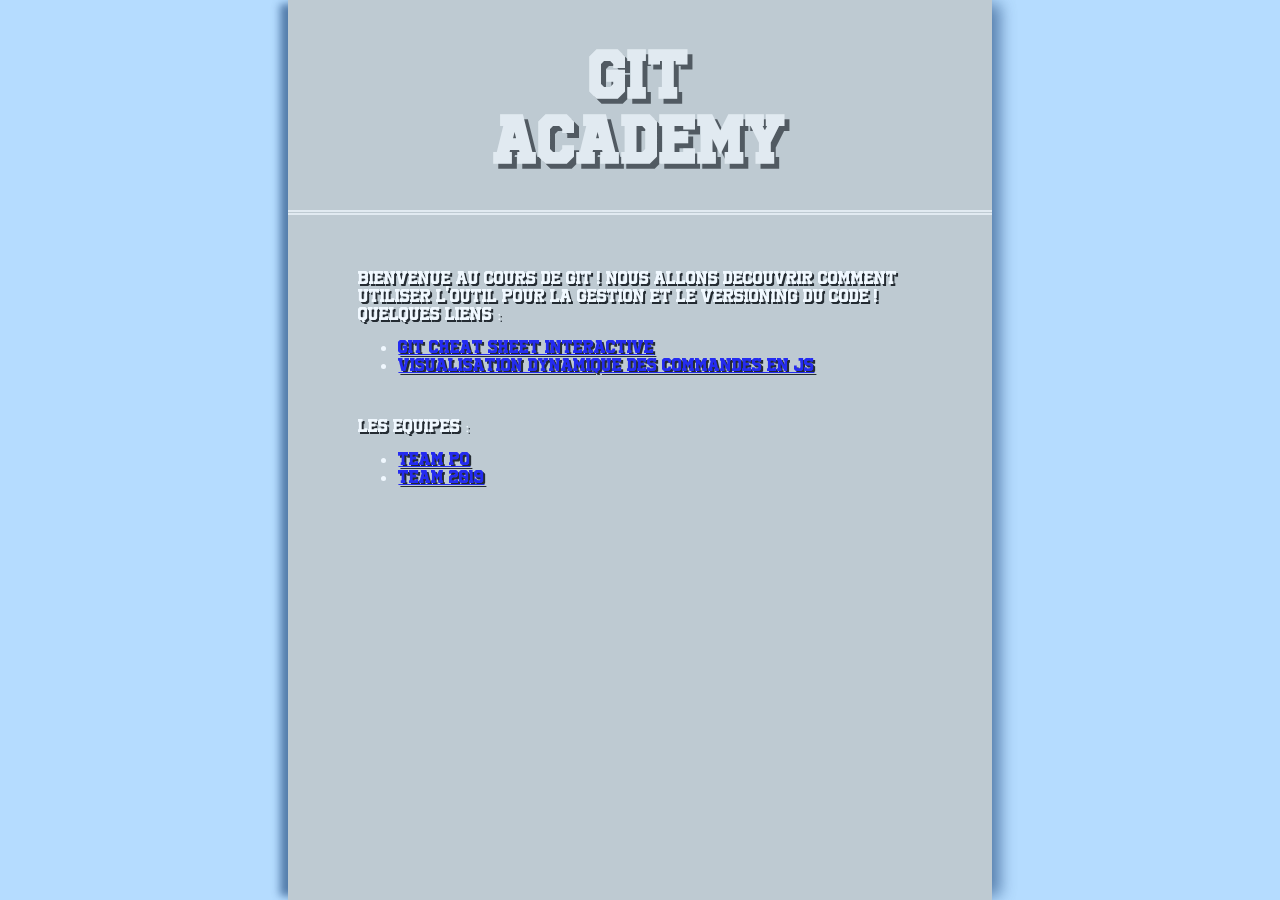
<file: index.html>
<html>
	<head>
		<link rel="stylesheet" type="text/css" href="css/main.css">
	</head>
	<body>
		<div id="main">
			<h2 id="mainTitle">Git<br/>Academy</h2>
			<div id="mainText">
				<p id="intro">Bienvenue au cours de Git ! Nous allons decouvrir comment utiliser l'outil pour la gestion et le versioning du code !
				<br/>
				Quelques liens : 
				<ul>
					<li><a href="https://ndpsoftware.com/git-cheatsheet.html">Git Cheat Sheet interactive</a></li>
					<li><a href="https://onlywei.github.io/explain-git-with-d3/">Visualisation dynamique des commandes en JS</a></li>
				</ul></p>
				<br/>
				<p id="teams">Les equipes :
				<ul>
					<li><a href="teams/po.html">Team PO</a></li>
					<li><a href="teams/team2019.html">Team 2019</a></li>
				</ul></p>
			</div>
		</div>
	</body>
</html>
</file>
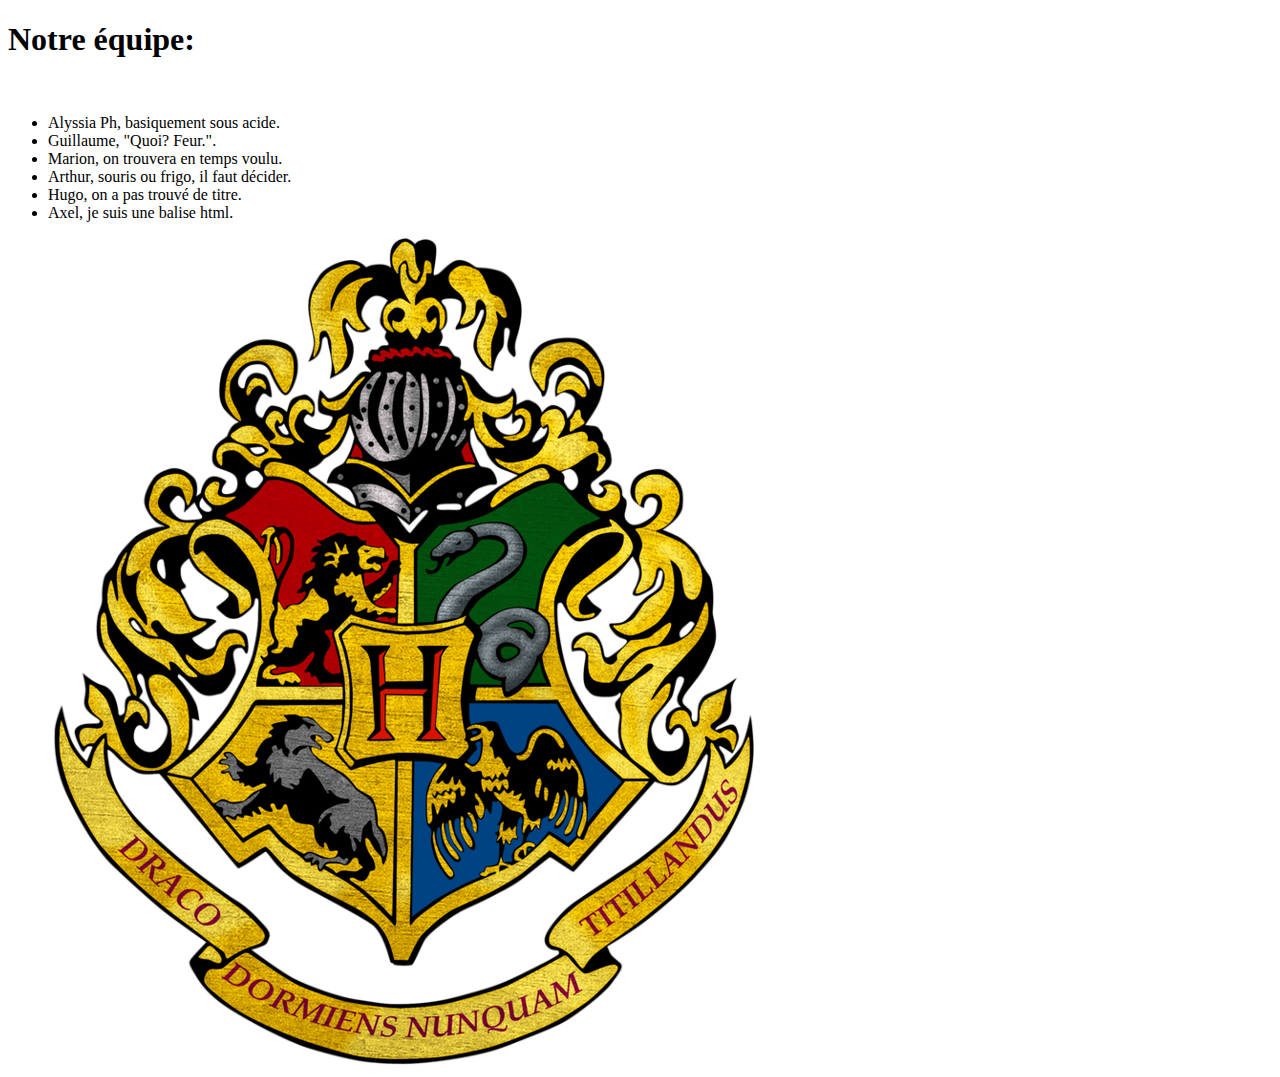
<file: teams/Banana.html>
<!doctype html>
<html>
	<head>
		<meta charset="utf-8">
		<title>Banana Team</title>
	</head>
	<body>
		<h1>Notre équipe:</h1>
		</br>
		<ul>
			<li>Alyssia Ph, basiquement sous acide.</li>
			<li>Guillaume, "Quoi? Feur.".</li>
			<li>Marion, on trouvera en temps voulu.</li>
			<li>Arthur, souris ou frigo, il faut décider.</li>
			<li>Hugo, on a pas trouvé de titre.</li>
			<li>
				<axel>
					Axel, je suis une balise html.
				</axel>
			</li>	
		</ul>
		<img src="poudelard.png">
	</body>
</html>
</file>
<file: css/main.css>
body {
	margin: 0px;
	background-color: #b5dcff;
}

@font-face {
	font-family: "University";
	src: url("fonts/University.otf");
}

#main {
	width: 55%;
	height: 100%;
	margin: 0px auto 0px auto;
	background-color: #c1c6c7;
	box-shadow: 12px 0 15px -4px rgba(31, 73, 125, 0.8), -12px 0 8px -4px rgba(31, 73, 125, 0.8);
	opacity: 0.8;
}

#mainTitle {
	border-bottom-style: double;
	border-width: thick;
	padding-top: 40px;
	padding-bottom: 40px;
	text-align: center;
	color: white;
	font-family: "University";
	font-size: 3em;
	opacity: 0.7;
	text-shadow: 5px 5px #000000;
	margin: auto 0px auto 0px;
}

#mainText {
	padding-top: 40px;
	width: 80%;
	margin: 0px auto 0px auto;
	color: white;
	font-family: "University";
	text-shadow: 2px 2px #000000;
	font-size: 0.8em;
}

.returnLink {
	font-size: 0.6em;
	text-shadow: 1px 1px #000000;
}
</file>
